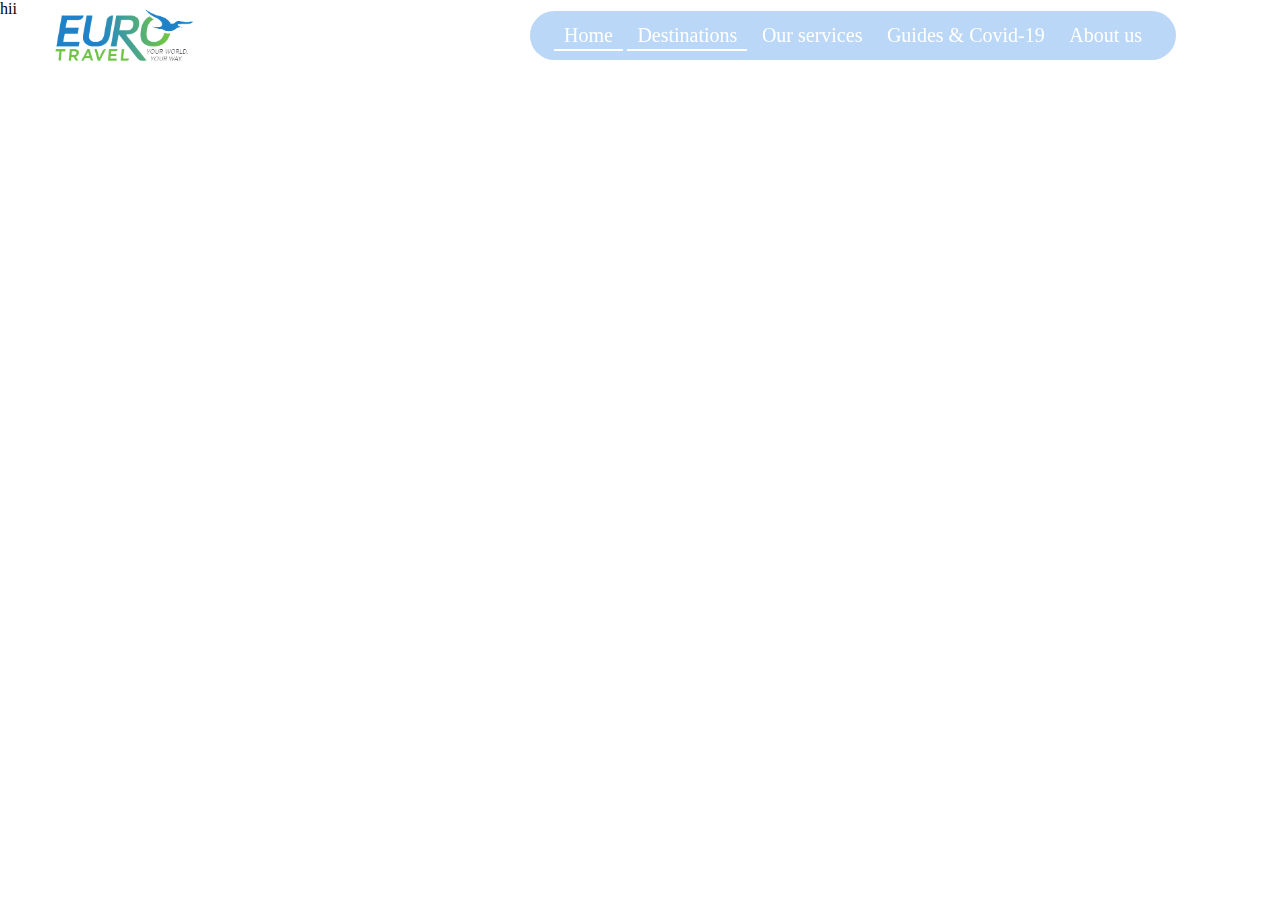
<file: html/package.html>
<!DOCTYPE html>
<html lang="en">

<head>
    <meta charset="UTF-8">
    <meta http-equiv="X-UA-Compatible" content="IE=edge">
    <meta name="viewport" content="width=device-width, initial-scale=1.0">
    <link rel="stylesheet" href="./../css/home.css">
    <link rel="stylesheet" href="./../css/comman.css">
    <title>Document</title>
</head>

<body>
    <div class="nav">
        <input type="checkbox" id="nav-check">
        <div class="nav-header">
            <div class="nav-title">
                JoGeek
            </div>
        </div>
        <div class="nav-btn">
            <label for="nav-check">
                <span></span>
                <span></span>
                <span></span>
            </label>
        </div>

        <div class="nav-links">
            <!-- <a href="../index.html">Home</a>
            <a href="./package.html" class="active_nav">Destination</a> -->
            <a href="./index.html" class="active_nav">Home</a>
            <a href="./package.html" class="active_nav">Destinations</a>
            <a href="//github.io/jo_geek">Our services</a>
            <a href="//github.io/jo_geek">Guides & Covid-19</a>
            <a href="//github.io/jo_geek">About us</a>
        </div>
    </div>
    hii
</body>

</html>
</file>
<file: css/home.css>
@import url('https://fonts.googleapis.com/css2?family=Sassy+Frass&display=swap');


* {
    margin: 0;
    padding: 0;
    box-sizing: border-box;
}

.home_body {
    height: 100%;
    width: 100%;
    overflow-x: hidden;
}
.home_body .main_banner {
    width: 100%;
    height: 90vh;
    /* background-image: url(./../images/banners/mainbanner.jpg); */
    background-position: center;
    background-size: cover;
    background-repeat: no-repeat;
    position: relative;
    /* display: flex;
    align-items: center; */
}
.home_body .banner_shadow {
    width: 100%;
    height: 90vh;
    position: absolute;
    top: 0;
    background-color: rgba(49, 49, 49, 0.462);
}
.home_body .main_banner #myVideo {
    position: absolute;
    right: 0;
    bottom: 0;
    min-width: 100%;
    min-height: 100%;
}
.home_body .main_banner .welcome {
    width: 100%;
    height: 100%;
    display: flex;
    align-items: center;
    position: relative;
}
.home_body .main_banner .welcome .welcome_body {
    width: 100%;
    padding: 24px 12px;
    font-size: 10em;
    color: rgb(255, 255, 255);
    font-weight: 400;
    z-index: 99;
    text-align: center;
    font-family: Sassy Frass;
    font-weight: 400;
}
.home_body .main_banner .welcome .img_row {
    width: 100%;
    height: 100%;
    display: flex;
    flex-direction: column;
    align-items: end;
    justify-content: space-around;
    margin-right: 40px;
}
.home_body .main_banner .welcome .img_row ._images {
    width: 400px;
    height: 40%;
    border-radius: 15px;
}
.home_body .main_banner .go_to {
    width: 100%;
    display: flex;
    justify-content: center;
    position: absolute;
    bottom: 60px !important;
    z-index: 99;
}
.home_body .main_banner .go_to img {
    width: 60px;
    height: 60px;
}
.home_body .main_banner .blink {
    color: red;
    margin-right: 0.5rem;
    animation: blink 2s steps(5, start) infinite;
    -webkit-animation: blink 1s steps(5, start) infinite;
}
@keyframes blink {
    to {
        visibility: hidden;
    }
}
@-webkit-keyframes blink {
    to {
        visibility: hidden;
    }
}
@keyframes fade {
    from {
        opacity: 0.4;
    }
    to {
        opacity: 1;
    }
}

.home_body .main_banner .search_bar {
    width: 100%;
    height: 70px;
    display: flex;
    justify-content: center;
    position: relative;
    top: -33px;
    z-index: 99;
}
.home_body .main_banner .search_bar .block {
    width: 50%;
    display: flex;
    justify-content: space-between;
    padding: 12px 12px;
    background-color: rgb(17, 133, 234);
    /* border: 2px solid rgb(84, 84, 84); */
    box-shadow: 0 3px 10px rgba(0, 0, 0, 0.723);
    border-radius: 5px;
}
.home_body .main_banner .search_bar .block input {
    width: 60%;
    margin: 0px 12px;
    border-radius: 5px;
    border: none;
    outline: none;
    padding: 6px 12px;
}
.home_body .main_banner .search_bar .block .searchicon {
    display: flex;
    justify-content: center;
    align-items: center;
    cursor: pointer;
}
.home_body .main_banner .search_bar .block .searchicon img{
    width: 35px;
    height: 35px;
}
/* .home_body .main_banner .search_bar .block button {
    color: rgb(17, 133, 234);
    font-weight: bold;
    width: 30%;
    margin: 0px 12px;
    outline: none;
    border: 0;
    background-color: rgb(255, 255, 255);
    border-radius: 5px;
    padding: 6px 12px;
    cursor: pointer;
} */

.home_body .content1 {
    width: 100%;
    height: 100%;
    padding: 96px 96px;
}
.home_body .content1 ._row {
    width: 100%;
    height: 100%;
    display: flex;
    flex-direction: row;
    justify-content: space-between;
}
.home_body .content1 ._row div {
    width: 50%;
    height: 100%;
    display: flex;
    flex-direction: column;
}
.home_body .content1 ._row div ._title {
    width: 100%;
    height: 100%;
}
.home_body .content1 ._row div p {
    width: 100%;
    height: 100%;
    line-height: 30px;
}
.home_body .content1 ._row ._img {
    /* background-image: url(./../images/items/img1.png); */
    background-image: url(./../images/svg/europe.svg);
    border-radius: 15px;
    background-repeat: no-repeat;
    background-position: center;
    background-size: cover;
    width: 500px;
    height: 300px;
    /* width: 300px;
    border-radius: 15px; */
}
@media only screen and (min-width: 768px) and (max-width: 1300px) {
    .home_body .content1 {
        padding: 12px 12px;
        height: auto;
        padding-top: 96px;
    }
    .home_body .content1 ._row {
        flex-direction: column;
        align-items: center;
    }
    .home_body .content1 ._row div {
        width: 100%;
        height: 100%;
        display: flex;
        align-items: center;
        margin-left: 0;
        padding: 24px 12px;
    }
    .home_body .content1 ._row div ._title {
        width: 100%;
        height: 100%;
        padding-bottom: 24px;
    }
    .home_body .content1 ._row div ._pera {
        width: 100%;
        line-height: 30px;
    }
    .home_body .main_banner .search_bar .block{
        width: 75%;
    }
}
@media only screen and (min-width: 0px) and (max-width: 768px) {
    .home_body .content1 {
        padding: 12px 12px;
        height: auto;
        padding-top: 96px;
    }
    .home_body .content1 ._row {
        flex-direction: column;
        align-items: center;
    }
    .home_body .content1 ._row div {
        width: 100%;
        display: flex;
        align-items: center;
        margin-left: 0;
        padding: 24px 12px;
    }
    .home_body .content1 ._row div ._title {
        width: 100%;
        height: 100%;
    }
    .home_body .content1 ._row div ._pera {
        width: 100%;
    }
    .home_body .main_banner .search_bar .block{
        width: 100%;
    }
}
.home_body .content2 {
    background-color: rgba(188, 188, 188, 0);
    width: 100%;
    height: 100%;
}
.home_body .content2 ._title {
    text-align: center;
    padding: 24px 0;
}
.home_body .content2 .top_body {
    padding: 24px;
    display: flex;
    flex-direction: row;
    flex-wrap: wrap;
    justify-content: center;
}
/* .home_body .content2 .top_body img {
    width: 100%;
    flex: 1 1 33%;
    max-width: 33%;
    padding: 12px 6px;
} */
.home_body .content2 .top_body ._placess {
    background-repeat: no-repeat !important;
    background-position: center !important;
    background-size: cover !important;
    width: 100%;
    height: 300px;
    flex: 1 1 30%;
    max-width: 30%;
    margin: 1%;
    position: relative;
    border-radius: 15px;
}
/* .home_body .content2 .top_body ._placess:hover {
    width: 100%;
    height: 280px;
} */
.home_body .content2 .top_body ._placess div {
    width: 100%;
    height: 100%;
    display: flex;
    justify-content: center;
    align-items: center;
}
.home_body .content2 .top_body ._placess .background_shadow {
    width: 100%;
    height: 100%;
    position: absolute;
    top: 0;
    background-color: rgba(49, 49, 49, 0.462);
    border-radius: 15px;
}
.home_body .content2 .top_body ._placess .background_shadow:hover {
   background-color: rgba(49, 49, 49, 0.096);
   -webkit-transition: .3s ease-in-out;
	transition: .3s ease-in-out;
}
.home_body .content2 .top_body ._placess div a {
    border: 2px solid rgb(255, 255, 255);
    padding: 6px 30px;
    color: rgb(255, 255, 255);
    text-decoration: none;
    z-index: 99;
}
@media only screen and (min-width: 768px) and (max-width: 1024px) {
    /* .home_body .content2 .top_body img {
        width: 100%;
        flex: 1 1 50%;
        max-width: 50%;
        padding: 12px 6px;
    } */
    .home_body .content2 .top_body ._placess {
        flex: 1 1 48% !important;
        max-width: none;
        margin: 1%;
    }
}
@media only screen and (min-width: 0px) and (max-width: 768px) {
    /* .home_body .content2 .top_body img {
        width: 100%;
        flex: 1 1 100%;
        max-width: 100%;
        padding: 12px 6px;
    } */
    .home_body .content2 .top_body ._placess {
        flex: 1 1 98% !important;
        max-width: none;
        margin: 3%;
    }
}


.home_body .content3{
    width: 100%;
    height: 100%;
}



/* .slider {
    margin: 0 auto;
    width: 80%;
    overflow: hidden;
}

.slides {
    overflow: hidden;
    animation-name: fade;
    animation-duration: 1s;
    display: none;
}

img {
    width: 100%;
}

#dot {
    margin: 0 auto;
    text-align: center;
}
.dot {
    display: inline-block;
    border-radius: 50%;
    background: #d3d3d3;
    padding: 8px;
    margin: 10px 5px;
}

.active {
    background: black;
}

@media (max-width: 567px) {
    #slider {
        width: 100%;
    }
}

#heading {
    display: block;
    text-align: center;
    font-size: 2em;
    margin: 10px 0px;
} */



/* figure {
	width: 300px;
	height: 200px;
	margin: 0;
	padding: 0;
	background: #fff;
	overflow: hidden;
}
figure:hover+span {
	bottom: -36px;
	opacity: 1;
}
.hover04 figure img {
	width: 400px;
	height: auto;
	-webkit-transition: .3s ease-in-out;
	transition: .3s ease-in-out;
}
.hover04 figure:hover img {
	width: 300px;
} */
</file>
<file: css/comman.css>
@import url("https://fonts.googleapis.com/css2?family=Dancing+Script:wght@400;500;600;700&display=swap");
* {
    box-sizing: border-box;
}

body {
    margin: 0px;
    font-family: "segoe ui";
}

.nav {
    margin: 0 24px;
    margin-top: 10px;
    height: 50px;
    width: 90%;
    position: fixed;
    display: flex;
    align-items: center;
    justify-content: space-between;
    z-index: 999;
}

.nav .nav-header {
    display: inline;
}

.nav .nav-header .nav-title {
    display: inline-block;
    font-size: 22px;
    color: #fff;
    padding: 10px 10px 10px 10px;
    z-index: 999;
    background-image: url(./../images/icons/logo.png);
    background-repeat: no-repeat;
    background-position: center;
    background-size: cover;
    width: 200px;
    height: 200px;
}

.nav .nav-btn {
    display: none;
}

.nav .nav-links {
    display: inline;
    float: right;
    font-size: 18px;
    padding-right: 24px;
    padding-left: 24px;
    overflow-x: hidden;
    background-color: #4d98ed63;
    border-radius: 30px;
    justify-content: center;
    align-items: center;
}

.nav .nav-links a {
    display: inline-block;
    padding: 13px 10px 13px 10px;
    text-decoration: none;
    color: #ffffff;
}
.nav .nav-links ._image_bar {
    display: inline-block;
    padding: 13px 10px 13px 10px;
    text-decoration: none;
    color: #ffffff;
}
.nav .nav-links ._image_bar .nav_image {
    margin:0 6px;
    width: 25px;
    height: 25px;
    cursor: pointer;
}

.nav .nav-links a:hover {
    /* background-color: rgba(0, 0, 0, 0.3);
    border-radius: 5px; */
}

.active_nav {
    color: #ffffff;
    font-size: 20px;
    text-decoration: none;
    position: relative;
}
.active_nav:after {
    bottom: 9px;
    content: "";
    display: block;
    height: 2px;
    left: 0;
    position: absolute;
    background: #fff;
    opacity: 1 !important;
    width: 100% !important;
}
.nav .nav-links a {
    color: #fff;
    font-size: 20px;
    text-decoration: none;
    position: relative;
}
.nav .nav-links a:after {
    bottom: 9px;
    content: "";
    display: block;
    height: 2px;
    left: 0;
    position: absolute;
    background: #fff;
    opacity: 0.6;
    transition: width 0.3s ease 0s, opacity 0.3s ease 0s;
    width: 0;
}
.nav .nav-links a:hover:after {
    width: 100%;
    opacity: 1;
}

.nav #nav-check {
    display: none;
}

@media (max-width: 660px) {
    .nav {
        margin: 0;
        height: 50px;
        width: 100%;
        background-color: rgba(57, 57, 57, 0.771);
    }
    .nav .nav-btn {
        display: inline-block;
        position: absolute;
        right: 0px;
        top: 0px;
    }
    .nav .nav-btn label {
        display: inline-block;
        width: 50px;
        height: 50px;
        padding: 13px;
    }
    .nav .nav-btn label:hover,
    .nav #nav-check:checked ~ .nav-btn label {
        background-color: rgba(0, 0, 0, 0.3);
    }
    .nav .nav-btn label span {
        display: block;
        width: 25px;
        height: 10px;
        border-top: 2px solid #eee;
    }
    .nav .nav-links {
        position: absolute;
        display: block;
        width: 100%;
        background-color: rgba(57, 57, 57, 0.771);
        height: 0px;
        transition: all 0.3s ease-in;
        overflow-y: hidden;
        top: 50px;
        left: 0px;
        border-radius: 0;
    }
    .nav .nav-links a {
        display: block;
        width: 100%;
    }
    .nav #nav-check:not(:checked) ~ .nav-links {
        height: 0px;
    }
    .nav #nav-check:checked ~ .nav-links {
        height: calc(100vh - 50px);
        overflow-y: auto;
    }
    .nav .nav-header .nav-title{
        height: 140px;
    }
}

.mtitle {
    font-size: 2em;
    color: rgb(17, 133, 234);
    position: relative;
}

.mtitle:after {
    content: "";
    position: absolute;
    background-color: rgb(17, 133, 234);
    top: calc(50% + 1px);
    width: 50%;
    height: 2px;
    margin-left: 12px;
    overflow: hidden;
}
.mtitle2 {
    overflow: hidden;
    text-align: end;
}

.mtitle2:before {
    background-color: rgb(17, 133, 234);
    content: "";
    display: inline-block;
    height: 2px;
    position: relative;
    vertical-align: middle;
    width: 50%;
}

.mtitle2:before {
    right: 0.5em;
    margin-left: -50%;
}

@media (max-width: 650px) {
    .mtitle,
    .mtitle2,
    .mtitle3 {
        font-size: 1.5em !important;
    }
}

.mtitle3 {
    padding-bottom: 24px;
    width: 100%;
    text-align: center;
}
.mtitle3 {
    position: relative;
    color: rgb(17, 133, 234);
    width: 100%;
    font-size: 2em;
    overflow: hidden;
    text-align: center;
}

.mtitle3:before,
.mtitle3:after {
    background-color: rgb(17, 133, 234);
    content: "";
    display: inline-block;
    height: 2px;
    position: relative;
    vertical-align: middle;
    width: 30%;
}

.mtitle3:before {
    right: 0.5em;
    margin-left: -50%;
}

.mtitle3:after {
    left: 0.5em;
    margin-right: -50%;
}

.subscribe_form {
    padding: 48px;
    width: 100%;
    display: flex;
    flex-direction: column;
    align-items: center;
}
.subscribe_form .subscribe_title {
    font-size: 2em;
    color: rgb(17, 133, 234);
    font-weight: bold;
    text-align: center;
}
.subscribe_form .subscribe_body {
    display: flex;
    align-items: center;
    padding: 24px 24px;
    width: 60%;
    height: 80px;
}
.subscribe_form .subscribe_body .block {
    width: 100%;
    display: flex;
    align-items: center;
    justify-content: center;
}
.subscribe_form .subscribe_body .block input {
    padding: 12px 24px;
    width: 50%;
}
.subscribe_form .subscribe_body .block button {
    margin-left: 6px;
    color: #fff;
    background-color: rgb(17, 133, 234);
    padding: 14px 24px;
    width: 30%;
    outline: none;
    border: 0;
}

@media only screen and (min-width: 768px) and (max-width: 950px) {
    .subscribe_form {
        padding: 24px 12px;
    }
    .subscribe_form .subscribe_body {
        padding: 12px 6px;
        width: 100%;
        height: 80px;
    }
    .subscribe_form .subscribe_body .block input {
        width: 70%;
    }
    .subscribe_form .subscribe_body .block button {
        padding: 14px 6px;
        width: 30%;
    }
}
@media only screen and (min-width: 0px) and (max-width: 768px) {
    .subscribe_form {
        padding: 24px 12px;
    }
    .subscribe_form .subscribe_body {
        padding: 12px 6px;
        width: 100%;
        height: 80px;
    }
    .subscribe_form .subscribe_body .block input {
        width: 70%;
    }
    .subscribe_form .subscribe_body .block button {
        padding: 14px 6px;
        width: 30%;
    }
    .subscribe_form .subscribe_title {
        font-size: 1.5em !important;
    }
}


section {
    width: 100%;
    display: inline-block;
    background: #333;
    height: 50vh;
    text-align: center;
    font-size: 22px;
    font-weight: 700;
    text-decoration: underline;
}

.footer-distributed {
    /* background: rgb(0, 0, 0); */
    background-position: center;
    background-size: cover;
    background-repeat: no-repeat;
    background-image: url(./../images/banners/footer1.jpg);
    box-shadow: 0 1px 1px 0 rgba(0, 0, 0, 0.12);
    box-sizing: border-box;
    width: 100%;
    text-align: left;
    font: bold 16px sans-serif;
    padding: 55px 50px;
}

.footer-distributed .footer-left,
.footer-distributed .footer-center,
.footer-distributed .footer-right {
    display: inline-block;
    vertical-align: top;
}

/* Footer left */

.footer-distributed .footer-left {
    width: 40%;
}

/* The company logo */

.footer-distributed h3 {
    color: #ffffff;
    font: normal 36px 'Open Sans', cursive;
    margin: 0;
}

.footer-distributed h3 span {
    color: lightseagreen;
}

/* Footer links */

.footer-distributed .footer-links {
    color: #ffffff;
    margin: 20px 0 12px;
    padding: 0;
}

.footer-distributed .footer-links a {
    display: inline-block;
    line-height: 1.8;
    font-weight: 400;
    text-decoration: none;
    color: inherit;
}

.footer-distributed .footer-company-name {
    color: #ffffff;
    font-size: 14px;
    font-weight: normal;
    margin: 0;
}

/* Footer Center */

.footer-distributed .footer-center {
    width: 35%;
}

.footer-distributed .footer-center i {
    background-color: #33383b;
    color: #ffffff;
    font-size: 25px;
    width: 38px;
    height: 38px;
    border-radius: 50%;
    text-align: center;
    line-height: 42px;
    margin: 10px 15px;
    vertical-align: middle;
}

.footer-distributed .footer-center i.fa-envelope {
    font-size: 17px;
    line-height: 38px;
}

.footer-distributed .footer-center p {
    display: inline-block;
    color: #ffffff;
    font-weight: 400;
    vertical-align: middle;
    margin: 0;
}

.footer-distributed .footer-center p span {
    display: block;
    font-weight: normal;
    font-size: 14px;
    line-height: 2;
}

.footer-distributed .footer-center p a {
    color: rgb(255, 255, 255);
    text-decoration: none;
    ;
}

.footer-distributed .footer-links a:before {
    content: "|";
    font-weight: 300;
    font-size: 20px;
    left: 0;
    color: #fff;
    display: inline-block;
    padding-right: 5px;
}

.footer-distributed .footer-links .link-1:before {
    content: none;
}

/* Footer Right */

.footer-distributed .footer-right {
    width: 20%;
}

.footer-distributed .footer-company-about {
    line-height: 20px;
    color: #92999f;
    font-size: 13px;
    font-weight: normal;
    margin: 0;
}

.footer-distributed .footer-company-about span {
    display: block;
    color: #ffffff;
    font-size: 14px;
    font-weight: bold;
    margin-bottom: 20px;
}

.footer-distributed .footer-icons {
    margin-top: 25px;
}

.footer-distributed .footer-icons a {
    display: inline-block;
    width: 35px;
    height: 35px;
    cursor: pointer;
    border-radius: 2px;

    font-size: 20px;
    color: #ffffff;
    text-align: center;
    line-height: 35px;

    margin-right: 3px;
    margin-bottom: 5px;
}

.footer-distributed .footer-icons a svg {
    width: 35px;
    height: 35px;
}

/* If you don't want the footer to be responsive, remove these media queries */

@media (max-width: 880px) {

    .footer-distributed {
        font: bold 14px sans-serif;
    }

    .footer-distributed .footer-left,
    .footer-distributed .footer-center,
    .footer-distributed .footer-right {
        display: block;
        width: 100%;
        margin-bottom: 40px;
        text-align: center;
    }

    .footer-distributed .footer-center i {
        margin-left: 0;
    }

}

.logo {
    height: 10vh;
    width: 10vh;
}
</file>
